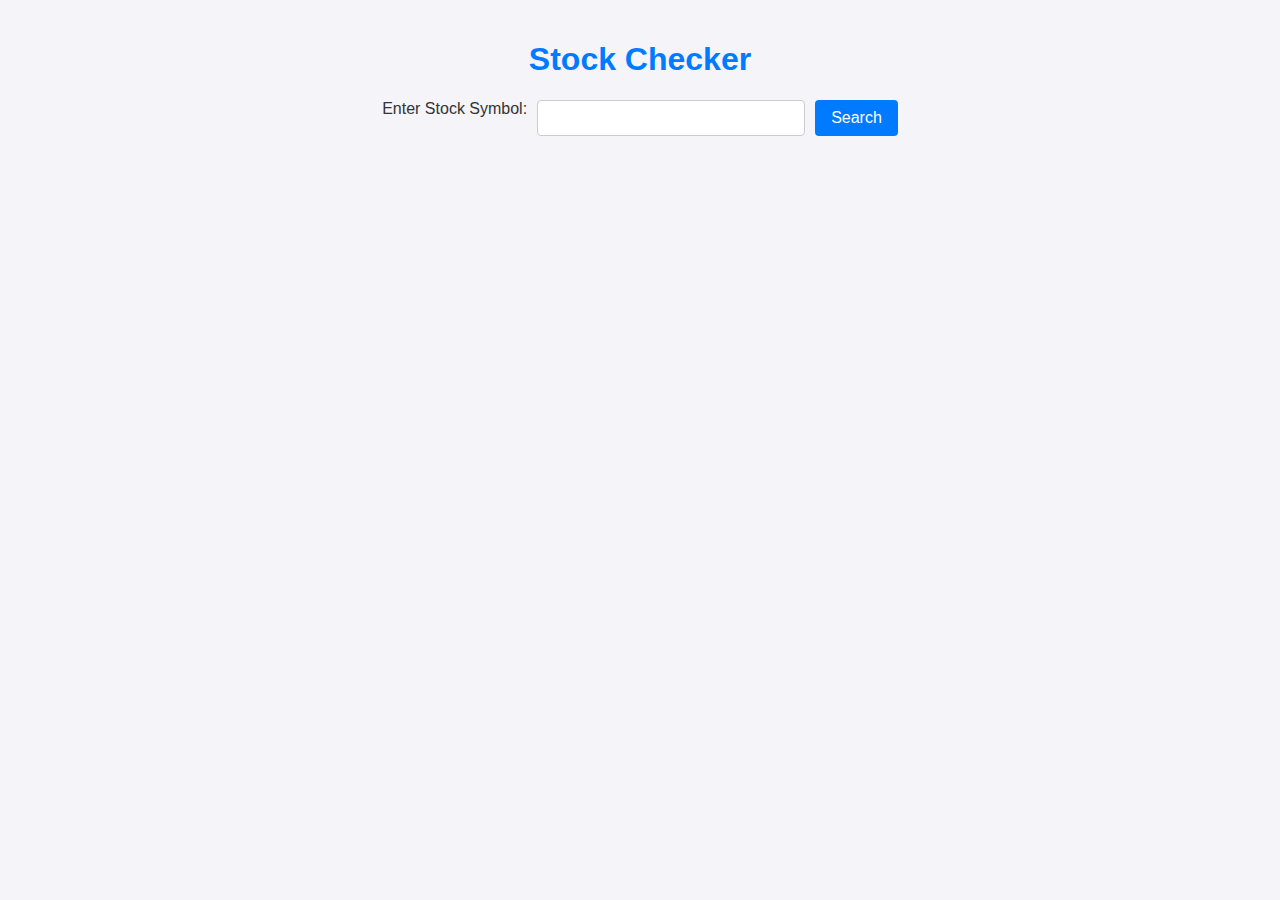
<file: templates/index.html>
<!DOCTYPE html>
<html lang="en">
	<head>
		<meta charset="UTF-8" />
		<meta name="viewport" content="width=device-width, initial-scale=1.0" />
		<title>Stock Checker</title>
		<link rel="stylesheet" href="/static/styles.css" />
	</head>
	<body>
		<h1>Stock Checker</h1>
		<form id="stock-form">
			<label for="symbol">Enter Stock Symbol:</label>
			<input
				type="text"
				id="symbol"
				name="symbol"
				required
				autocomplete="off"
			/>
			<button type="submit">Search</button>
		</form>
		<div id="loading"></div>
		<div id="result">
			<h2 id="stock-name"></h2>
			<p id="current-price"></p>
			<p id="change"></p>
		</div>
		<div id="peers" style="display: none">
			<h3>Related Companies</h3>
			<ul id="peers-list"></ul>
		</div>
		<div class="error" id="error-message"></div>
		<script>
			const form = document.getElementById('stock-form');
			const resultDiv = document.getElementById('result');
			const peersDiv = document.getElementById('peers');
			const peersList = document.getElementById('peers-list');
			const stockName = document.getElementById('stock-name');
			const currentPrice = document.getElementById('current-price');
			const change = document.getElementById('change');
			const loadingSpinner = document.getElementById('loading');
			const errorMessage = document.getElementById('error-message');

			async function fetchStockData(symbol) {
				try {
					const response = await fetch(`/stock?symbol=${symbol}`);
					if (!response.ok) {
						if (response.status === 404) {
							throw new Error(
								'Stock data not found. Please check the symbol and try again.'
							);
						} else {
							throw new Error(
								'An error occurred while fetching stock data. Please try again later.'
							);
						}
					}
					return await response.json();
				} catch (error) {
					throw error;
				}
			}

			function displayError(message) {
				errorMessage.textContent = message;
				setTimeout(() => {
					errorMessage.textContent = '';
				}, 5000);
			}

			function clearPreviousResults() {
				stockName.textContent = '';
				currentPrice.textContent = '';
				change.textContent = '';
				peersList.innerHTML = '';
				errorMessage.textContent = '';
				resultDiv.style.display = 'none';
			}

			form.addEventListener('submit', async (event) => {
				event.preventDefault();
				const symbol = document.getElementById('symbol').value.trim();

				console.log(`Search submitted for symbol: ${symbol}`);

				clearPreviousResults();
				loadingSpinner.style.display = 'block';

				try {
					const data = await fetchStockData(symbol);
					console.log('Response data received:', data);

					// Display stock name and current price
					stockName.textContent = `${data.company_name || symbol} (${symbol})`;
					currentPrice.textContent = `Current Price: $${data.current_price}`;
					change.textContent = `Change: $${data.change} (${data.percent_change}%)`;
					resultDiv.style.display = 'block';

					// Display peers data
					if (
						data.peers &&
						Array.isArray(data.peers) &&
						data.peers.length > 0
					) {
						const peersHtml = data.peers
							.map((peer) => `<li>${peer}</li>`)
							.join('');
						peersList.innerHTML = peersHtml;
						peersDiv.style.display = 'block';
						console.log('Peers list updated:', peersList.innerHTML);
					} else {
						peersList.innerHTML = '<li>No related companies available.</li>';
						peersDiv.style.display = 'block';
					}
				} catch (error) {
					console.error('Error fetching stock data:', error);
					displayError(error.message);
				} finally {
					loadingSpinner.style.display = 'none';
				}
			});
		</script>
	</body>
</html>
</file>
<file: static/styles.css>
body {
	font-family: Arial, sans-serif;
	margin: 0;
	padding: 20px;
	background-color: #f4f4f9;
	color: #333;
}

h1 {
	text-align: center;
	color: #007bff;
}

form {
	display: flex;
	justify-content: center;
	gap: 10px;
	margin-bottom: 20px;
}

input {
	padding: 8px;
	font-size: 16px;
	border: 1px solid #ccc;
	border-radius: 4px;
	outline: none;
	width: 100%;
	max-width: 250px;
}

button {
	padding: 8px 16px;
	font-size: 16px;
	background-color: #007bff;
	color: white;
	border: none;
	border-radius: 4px;
	cursor: pointer;
	transition: background-color 0.3s ease;
}

button:hover {
	background-color: #0056b3;
}

#result {
	text-align: center;
	margin-top: 20px;
}

#peers {
	margin-top: 30px;
}

#peers h3 {
	color: #007bff;
}

#peers-list {
	display: flex;
	flex-wrap: wrap;
	gap: 10px;
	justify-content: center;
	padding: 0;
	list-style: none;
}

#peers-list li {
	background-color: #007bff;
	color: white;
	padding: 8px 12px;
	border-radius: 4px;
	font-size: 14px;
	transition: background-color 0.3s ease;
}

#peers-list li:hover {
	background-color: #0056b3;
}

#error-message {
	color: red;
	text-align: center;
	margin-top: 20px;
}

#loading {
	display: none;
	margin: 20px auto;
	border: 5px solid #f3f3f3;
	border-top: 5px solid #007bff;
	border-radius: 50%;
	width: 40px;
	height: 40px;
	animation: spin 1s linear infinite;
}

@keyframes spin {
	0% {
		transform: rotate(0deg);
	}
	100% {
		transform: rotate(360deg);
	}
}

@media (max-width: 600px) {
	body {
		padding: 10px;
	}

	h1 {
		font-size: 1.5rem;
	}

	form {
		flex-direction: column;
		align-items: center;
	}

	button {
		width: 100%;
		max-width: 250px;
	}

	#peers-list li {
		font-size: 12px;
		padding: 6px 10px;
	}
}
</file>
